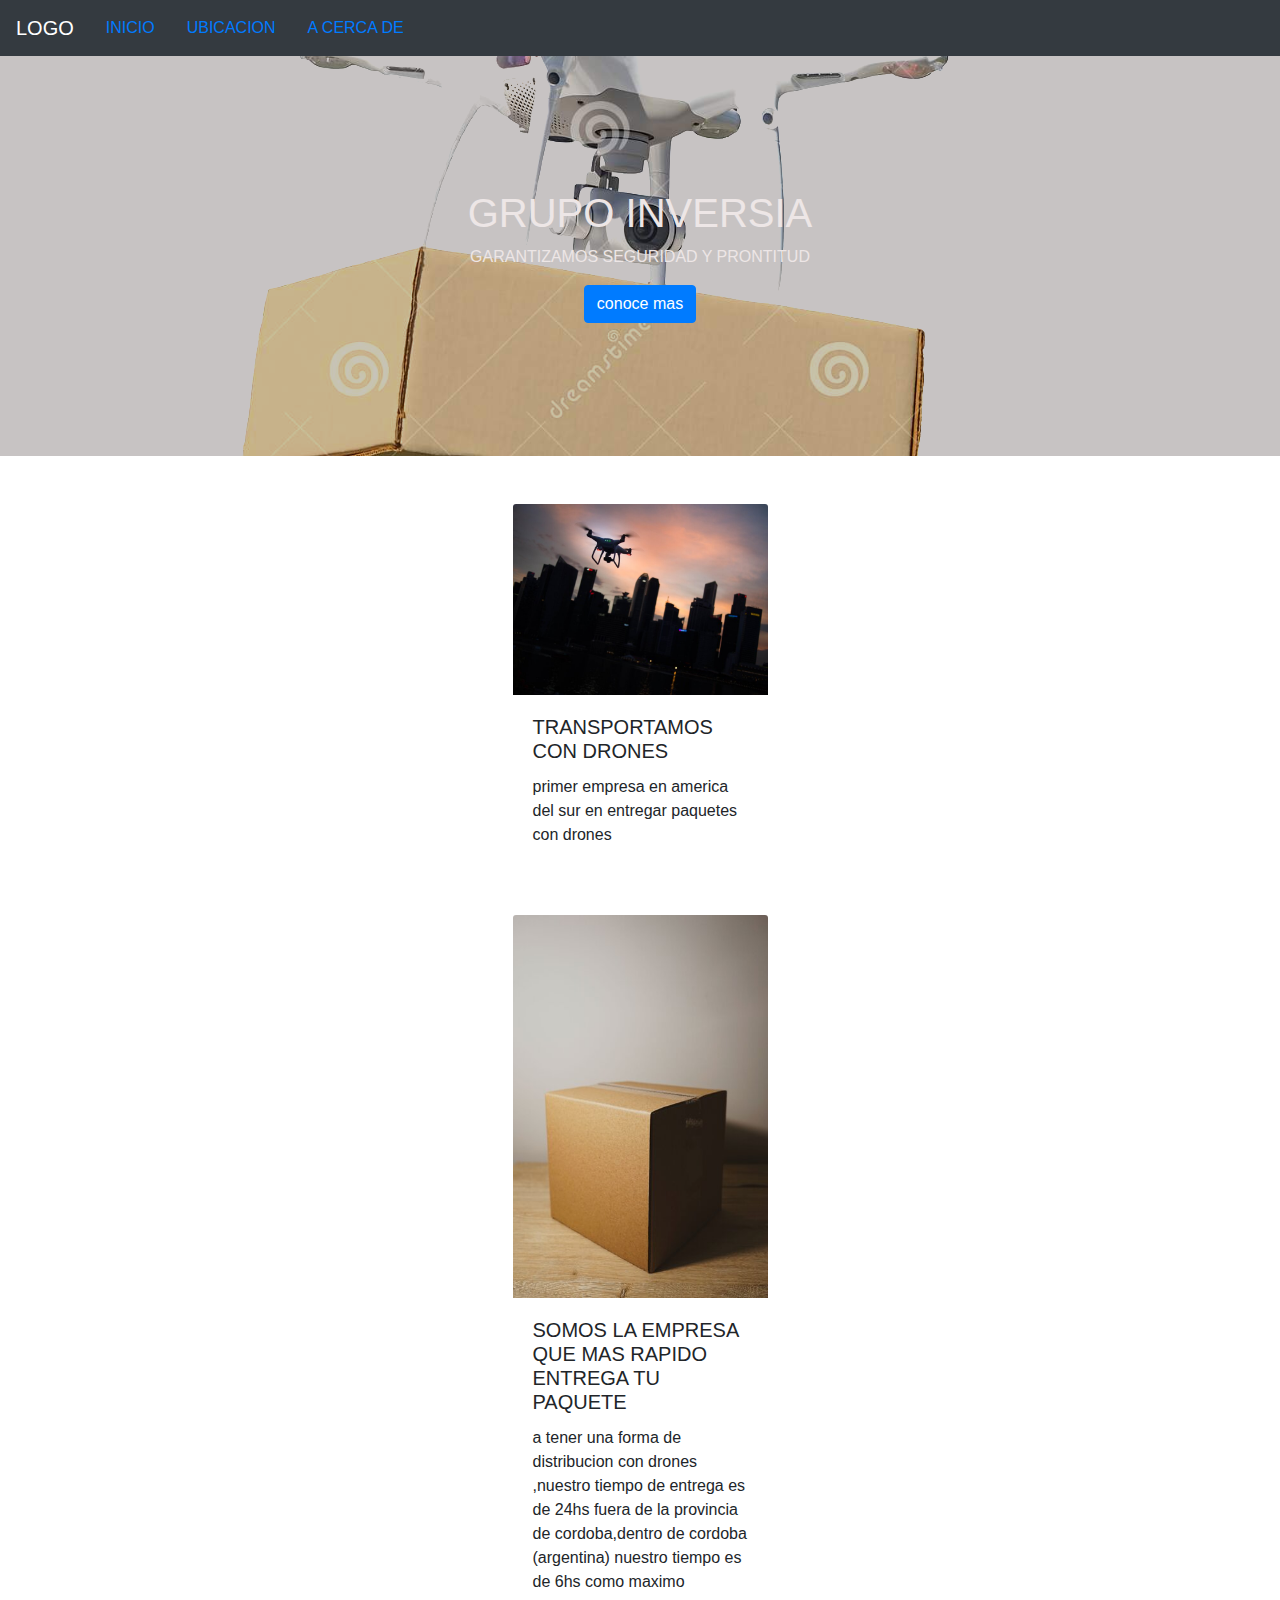
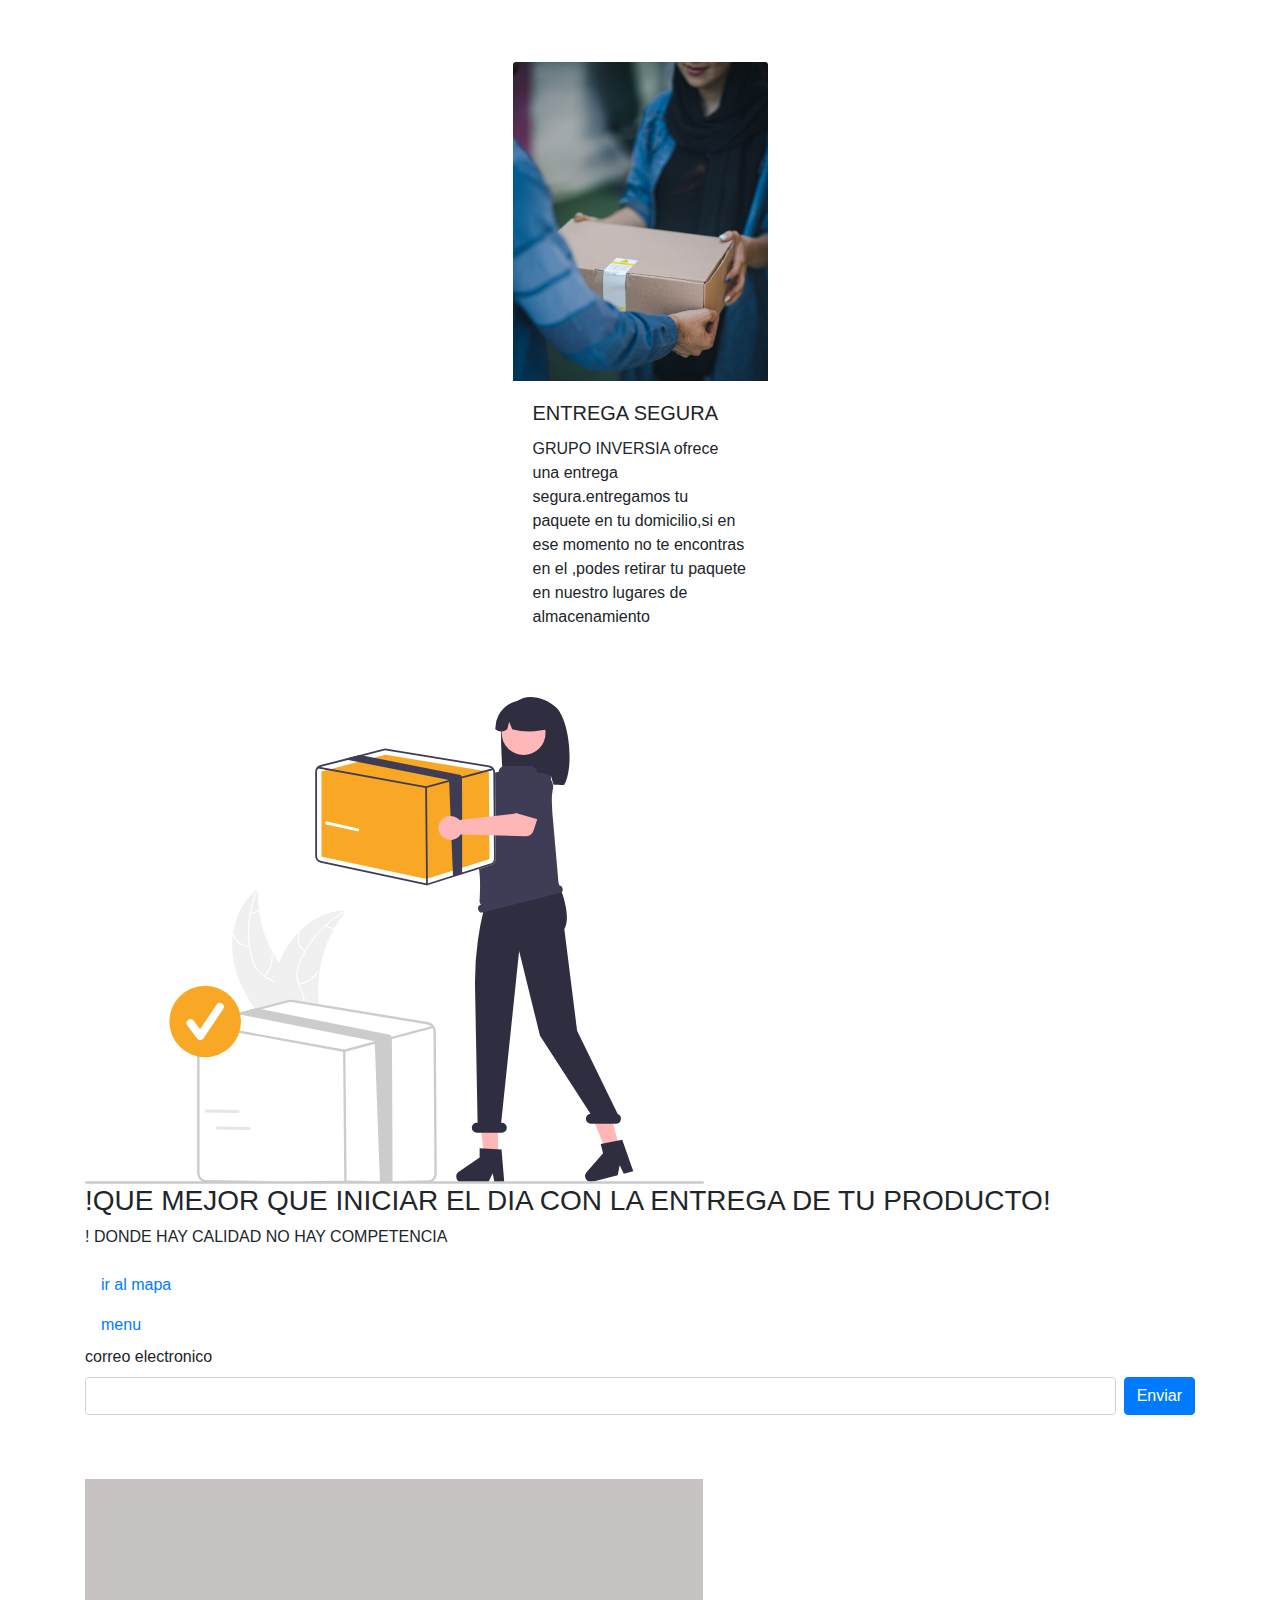
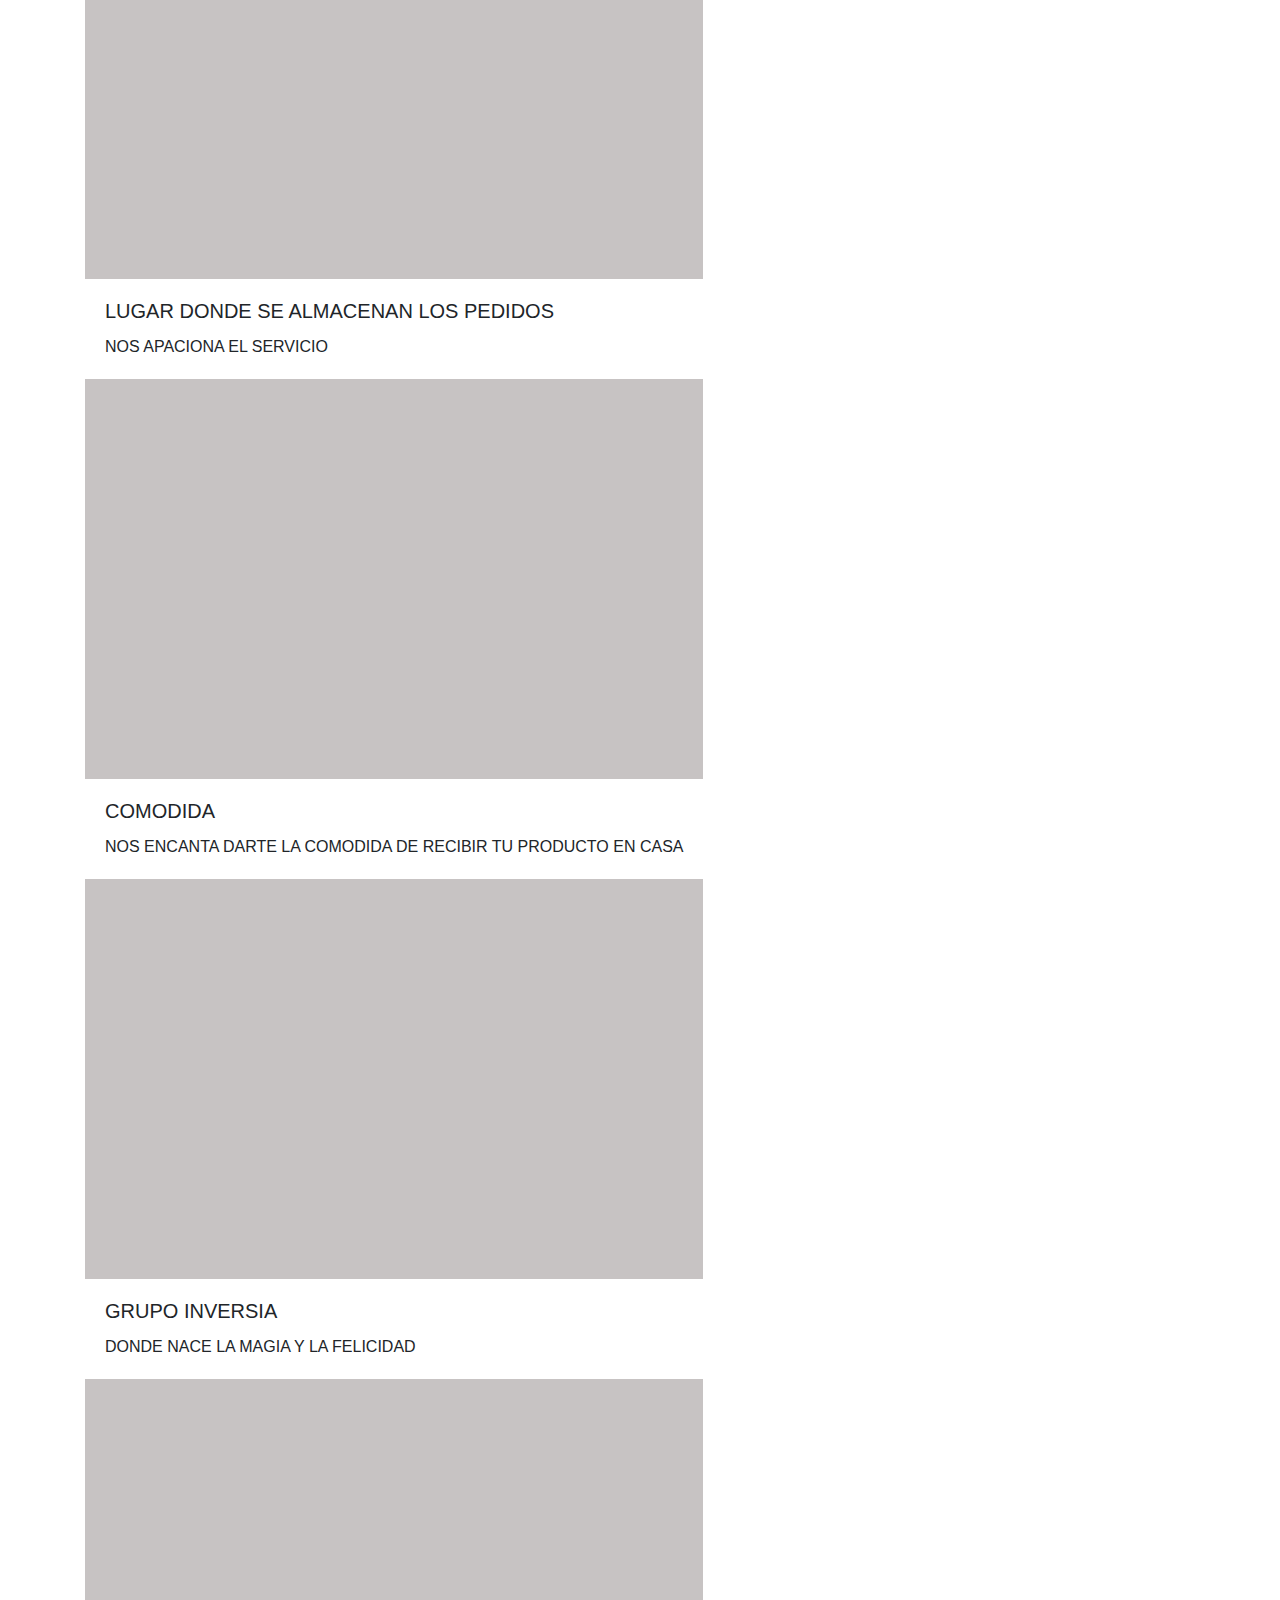
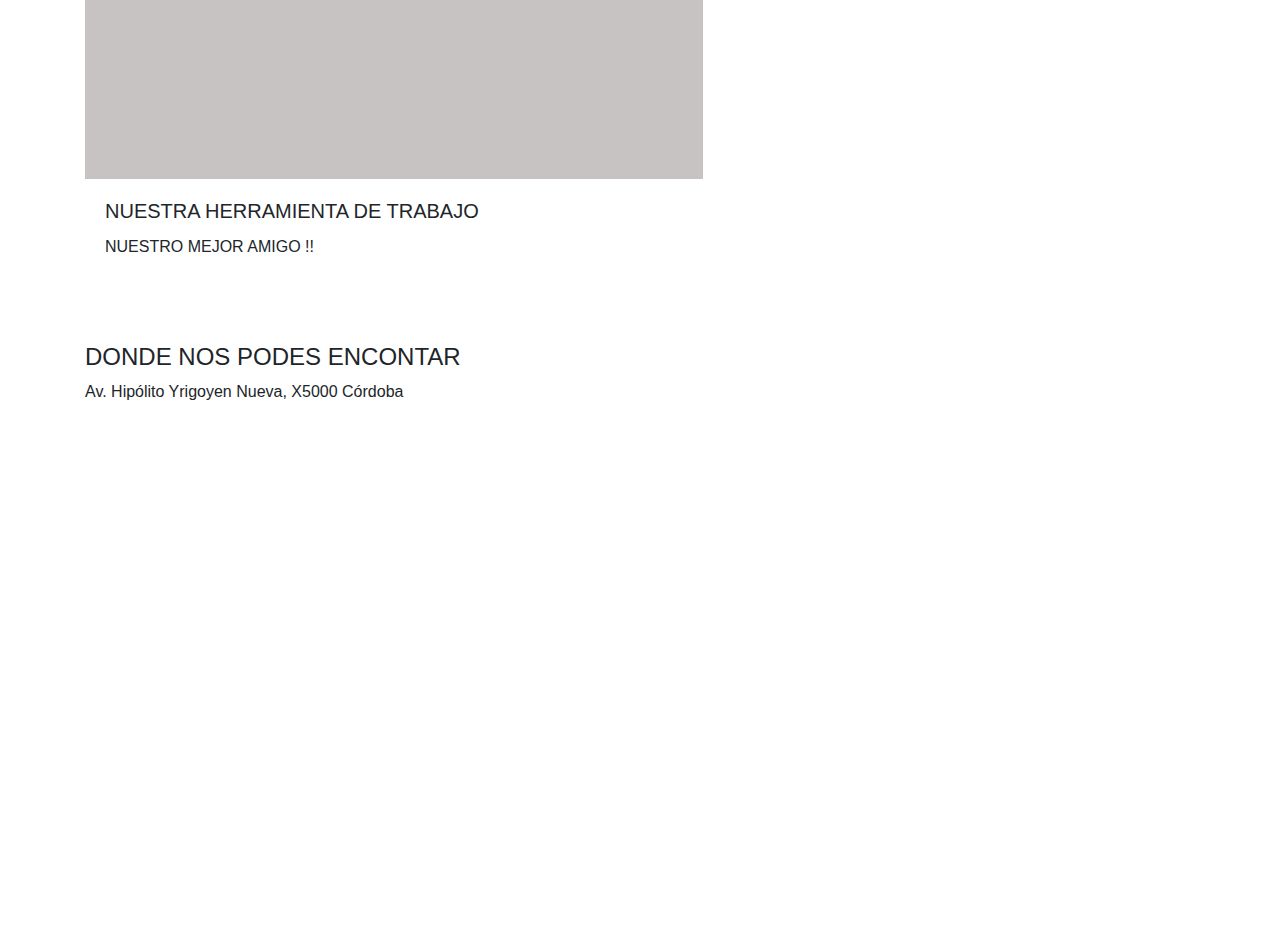
<file: index.html>
<!DOCTYPE html>
<html lang="en">
<head>
    <title>PROYECTO</title>
    <meta charset="UTF-8">
    <meta http-equiv="X-UA-Compatible" content="IE=edge">
    <meta name="viewport" content="width=device-width, initial-scale=1.0">
    <link rel="stylesheet" href="https://cdn.jsdelivr.net/npm/bootstrap@4.3.1/dist/css/bootstrap.min.css" integrity="sha384-ggOyR0iXCbMQv3Xipma34MD+dH/1fQ784/j6cY/iJTQUOhcWr7x9JvoRxT2MZw1T" crossorigin="anonymous">

     <link rel="stylesheet" href="style.css">
</head>
<body>
    <header>
    <nav class="navbar navbar-expand-lg navbar-light bg-light navbar-dark bg-dark">
    <a class="navbar-brand" href="#">LOGO</a>
       <ul class="nav">
        <li class="nav-item active">
          <a class="nav-link" href="/">INICIO</a>
        </li>
        <li class="nav-item">
          <a class="nav-link" href="#mapa">UBICACION</a>
        </li>
        <li class="nav-item">
          <a class="nav-link" href="asercade.html">A CERCA DE</a>
        </li>
      </ul>
    </nav>
    <div class="cover d-flex justify-content-center align-items-center flex-column p-5">
        <h1>
            GRUPO INVERSIA 
        </h1>
        <P>
            GARANTIZAMOS SEGURIDAD Y PRONTITUD 

        </P>
        <button class="btn btn-primary">
            conoce mas
        </button>
    </div>
        </header>
        <section>
            
            <div class="container mt-5 mb-5">
                <div class="row justify-content-center">
                     <div class="col-12 col-sm-6 col-lg-3">
                        <div class="card">
                    <img src="imagenes/dron2.jpg" class="card-img-top" alt="dron en una ciudad">
                    <div class="card-body">
                      <h5 class="card-title">TRANSPORTAMOS CON DRONES</h5>
                      <p class="card-text">primer empresa en america del sur en entregar paquetes con drones</p>
                     </div> 
                    </div>
                    </div>
                     </div>
                      </div>
                      
                      
                      <div class="container mt-5 mb-5">
                        <div class="row justify-content-center">
                             <div class="col-12 col-sm-6 col-lg-3">
                                <div class="card">
                            <img src="imagenes/paquete1.jpg" class="card-img-top" alt="dron en una ciudad">
                            <div class="card-body">
                              <h5 class="card-title">SOMOS LA EMPRESA QUE MAS RAPIDO ENTREGA TU PAQUETE</h5>
                              <p class="card-text">a tener una forma de distribucion con drones ,nuestro tiempo de entrega es de 24hs fuera de la provincia de cordoba,dentro de cordoba (argentina) nuestro tiempo es de 6hs como maximo</p>
                             </div> 
                            </div>
                            </div>
                             </div>
                              </div>
                              

                              <div class="container mt-5 mb-5">
                                <div class="row justify-content-center">
                                     <div class="col-12 col-sm-6 col-lg-3">
                                        <div class="card">
                                    <img src="imagenes/entrega de paquete.jpg" class="card-img-top" alt="dron en una ciudad">
                                    <div class="card-body">
                                      <h5 class="card-title">ENTREGA SEGURA</h5>
                                      <p class="card-text">GRUPO INVERSIA ofrece una entrega segura.entregamos tu paquete en tu domicilio,si en ese momento no te encontras en el ,podes retirar tu paquete en nuestro lugares de almacenamiento</p>
                                     </div> 
                                    </div>
                                    </div>
                                     </div>
                                      </div>
                                      </section>
                                      <section>
                                        <div class="container mt-5 mb-5">
                                            <div class="row">
                                              <div class="col-lg-5">
                                                <img src="imagenes/delivery.svg"alt="entrega de paquete"/>
                                              </div>  
                                            <div class="col-12 col-5m-6">
                                                <h3>
                                                    !QUE MEJOR QUE INICIAR EL DIA CON LA ENTREGA DE TU PRODUCTO!
                                                </h3>
                                                <P>
                                                    ! DONDE HAY CALIDAD NO HAY COMPETENCIA
                                                </P>
                                                <a class="nav-link" href="#mapa">ir al mapa</a>
                                                <a class="nav-link" href="#stripe">menu</a>

                                            </div>
                                             </div>
                                           <form action="">
                                            <label form="email">correo electronico</label>
                                             <div class="d-flex">
                                            <div class="flex-fill mr-2">
                                            <input type="email" id="email" class="form-control"/>
                                            </div>
                                            <button type="submit" class="btn btn-primary">
                                              Enviar 
                                            </button>
                                            </div>
                                           </form> 
                                        </div>
                                      </section>
                                      <section>
                                        <!--TIRA DE PRODUCTOS-->
                                        <div class="container mt-5 mb-5" id="stripe">
                                            <div class="product-stripe">
                                                <div class="stripe-container">
                                                    <div>
                                                        <div class="card">
                                                            <div
                                                            title="ALMACENES
                                                            " class="cover cover-small
                                                            " style="background-image:url(https://images.unsplash.com/photo-1616401784845-180882ba9ba8?ixlib=rb-1.2.1&ixid=MnwxMjA3fDB8MHxzZWFyY2h8OXx8cGFxdWV0ZXN8ZW58MHx8MHx8&auto=format&fit=crop&w=900&q=60)"></div>
                                                            <div class="card-body">
                                                                <h5 class="card-title">LUGAR DONDE SE ALMACENAN LOS PEDIDOS</h5>
                                                                <p class="card-text">
                                                                 NOS APACIONA EL SERVICIO
                                                                </p>
                                                                </div>
                                                               </div>

                                                               <div class="card">
                                                                <div
                                                                title="PEDIDOS EN TU CASA
                                                                " class="cover cover-small
                                                                " style="background-image:url(https://images.unsplash.com/photo-1614018453562-77f6180ce036?ixlib=rb-1.2.1&ixid=MnwxMjA3fDB8MHxzZWFyY2h8MTV8fHBhcXVldGVzfGVufDB8fDB8fA%3D%3D&auto=format&fit=crop&w=900&q=60)"></div>
                                                                <div class="card-body">
                                                                    <h5 class="card-title">COMODIDA</h5>
                                                                    <p class="card-text">
                                                                  NOS ENCANTA DARTE LA COMODIDA DE RECIBIR TU PRODUCTO EN CASA
                                                                    </p>
                                                                    </div>
                                                                   </div>

                                                                   <div class="card">
                                                                    <div
                                                                    title="LUGAR DE TRABAJO
                                                                    " class="cover cover-small
                                                                    " style="background-image:url(https://images.unsplash.com/photo-1624026676760-53603406ac94?ixlib=rb-1.2.1&ixid=MnwxMjA3fDB8MHxzZWFyY2h8NDZ8fHBhcXVldGVzfGVufDB8fDB8fA%3D%3D&auto=format&fit=crop&w=900&q=60)"></div>
                                                                    <div class="card-body">
                                                                        <h5 class="card-title">GRUPO INVERSIA</h5>
                                                                        <p class="card-text">
                                                                      DONDE NACE LA MAGIA Y LA FELICIDAD 
                                                                        </p>
                                                                        </div>
                                                                       </div>

                                                                       <div class="card">
                                                                        <div
                                                                        title="taza de cafe con granos de cafe a un lado
                                                                        " class="cover cover-small
                                                                        " style="background-image:url(https://images.unsplash.com/photo-1506429290503-47de7d2c94ca?ixlib=rb-1.2.1&ixid=MnwxMjA3fDB8MHxzZWFyY2h8MzN8fGRyb25lc3xlbnwwfHwwfHw%3D&auto=format&fit=crop&w=900&q=60)"></div>
                                                                        <div class="card-body">
                                                                            <h5 class="card-title">NUESTRA HERRAMIENTA DE TRABAJO</h5>
                                                                            <p class="card-text">
                                                                          NUESTRO MEJOR AMIGO !!
                                                                            </p>
                                                                            </div>
                                                                           </div>
                                                      </div>

                                                    </div>
                                                </div>
                                            </div>
                                      </section>
                                      <section>
                                        <div class="container mt-5 mb-5" id="mapa">
                                            <h4>
                                              DONDE NOS PODES ENCONTAR  
                                            </h4>
                                            <P>
                                                Av. Hipólito Yrigoyen Nueva, X5000 Córdoba
                                            </P>
                                            <iframe src="https://www.google.com/maps/embed?pb=!1m18!1m12!1m3!1d1182.9827792954006!2d-64.18307015664304!3d-31.42879964483021!2m3!1f0!2f0!3f0!3m2!1i1024!2i768!4f13.1!3m3!1m2!1s0x9432a28ddf861391%3A0xc0fdcfc930551a76!2sPlaza%20Espa%C3%B1a%2C%20C%C3%B3rdoba%2C%20Argentina!5e0!3m2!1ses-419!2sar!4v1660630607480!5m2!1ses-419!2sar" width="600" height="450" style="border:0;" allowfullscreen="" loading="lazy" referrerpolicy="no-referrer-when-downgrade"></iframe>
                                        </div>
                                      </section>
                                       </body>
                                        </html>
</file>
<file: style.css>
body {
    margin:0em ;
      }

.cover{
    height: 400px;
    background-image:url(./imagenes/dron\ inicio.jpeg);
    color: rgb(237, 230, 230);
    background-size: cover;
    background-position: center;
    background-color: rgb(199, 195, 195);
    background-blend-mode: darken;
}
.card{
    border: 2px;
    box-shadow:0 4px 6px - 1px rgb(158, 155, 155), 0 2px 4px - 1px rgb(139, 139, 139);
}
.product-stripe, .slider{
    overflow-x: scroll;
    padding-top: 1rem;
    padding-bottom: 1rem;
}
.stripe-container, .slider-container{
    display: flex;
}

 .slider{
    overflow-x: hidden;
 }

  .slider-container{
    transform: translateX(0);
    animation: slider 10s infinite;
  }
 .image-container{
    width: 100%;
    padding: top 56.25%; ;
    background-size:cover ;
    background-position:center ;
    flex-shrink:0;
 }

 @keyframes slider{
    0%{
        transform:translatex(0);
    }
    20%{
        transform: translateX(0);
    }
    25%{
        transform: translateX(-100%);
    }
     45%{
        transform: translateX(-100%);
    }
    50%{
        transform: translateX(-200%);
    }
    70%{
        transform: translateX(-200%);
    }
    75%{
        transform: translateX(-300%);
    }
    95%{
        transform: translateX(-300%);
    }

    100%{transform:translatex(0)
      
    }
 }
</file>
